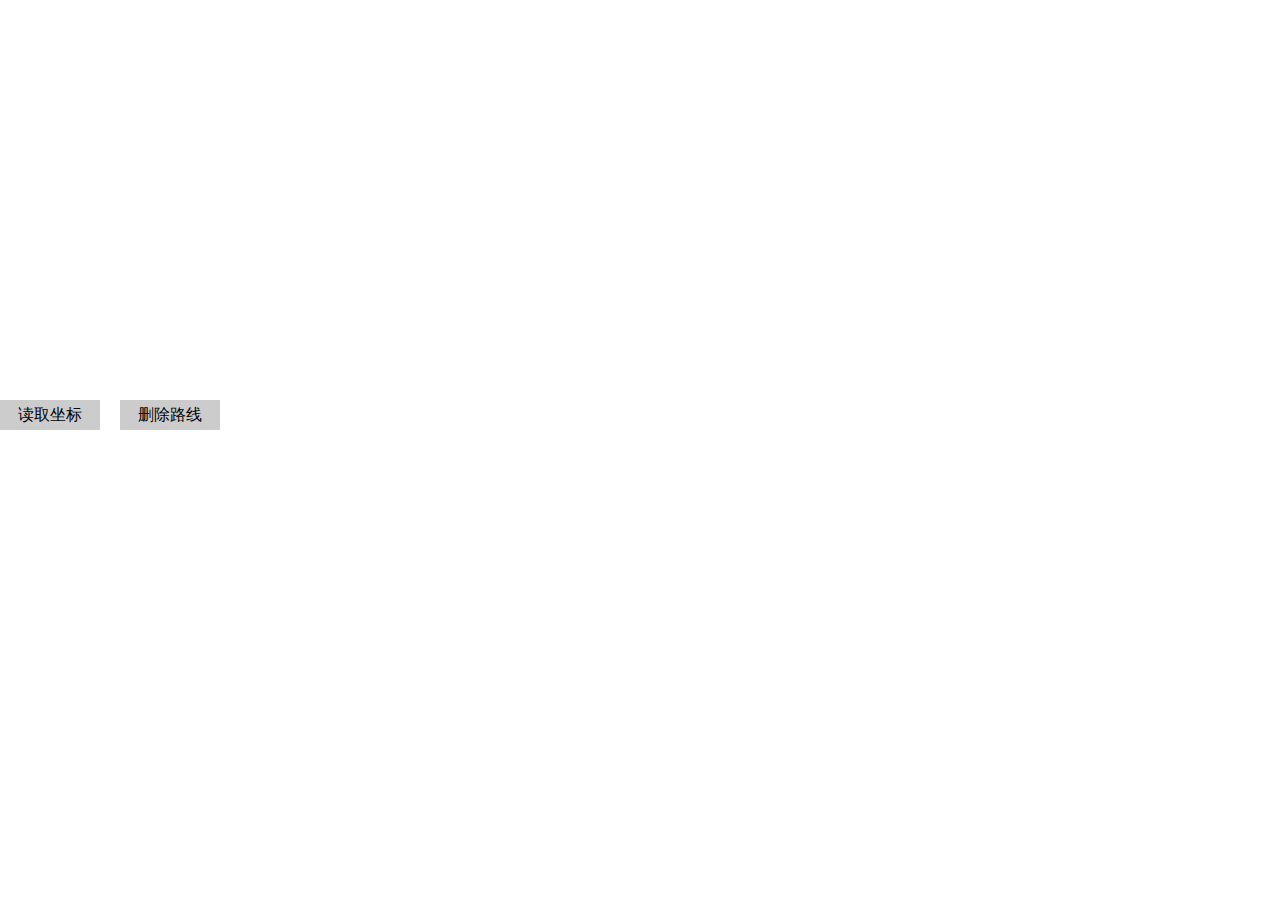
<file: map_main.html>
<!DOCTYPE html>
<html>
  <head>
    <meta name="viewport" content="initial-scale=1.0, user-scalable=no">
    <meta charset="utf-8">
    <title>get map</title>
    <style>
      html, body, #map-canvas {
        height: 100%;
        margin: 0px;
        padding: 0px
      }
    </style>
    <script src="http://maps.google.cn/maps/api/js?v=3.exp&sensor=false"></script>
    <script>
// This example creates an interactive map which constructs a
// polyline based on user clicks. Note that the polyline only appears
// once its path property contains two LatLng coordinates.

var poly;
var map;
var mypath="";

function initialize() {
  var mapOptions = {
    zoom: 16,
    center: new google.maps.LatLng(23.1256372,113.2657384)
  };

  map = new google.maps.Map(document.getElementById('map-canvas'), mapOptions);

  var polyOptions = {
    strokeColor: 'red',
    strokeOpacity:0.6,
    strokeWeight: 3,
    editable:true
  };
  poly = new google.maps.Polyline(polyOptions);
  poly.setMap(map);

  // Add a listener for the click event
  google.maps.event.addListener(map, 'click', addLatLng);
}

/**
 * Handles click events on a map, and adds a new point to the Polyline.
 * @param {google.maps.MouseEvent} event
 */
function addLatLng(event) {

  var path = poly.getPath();

  // Because path is an MVCArray, we can simply append a new coordinate
  // and it will automatically appear.
  path.push(event.latLng);

  // Add a new marker at the new plotted point on the polyline.
  //var marker = new google.maps.Marker({
  //  position: event.latLng,
  //  title: '#' + path.getLength(),
  //  map: map
  //});
   console.log(path);
   //poly.setMap(map);

  var mypathlist=event.latLng.lat()+","+event.latLng.lng()+"/";
  //console.log(mypathlist);
  mypath+=mypathlist;
  //map.panTo(event.latLng);//路线描点设为地图中心
}

function ck(){
  document.getElementById("content").innerHTML=mypath;
}

function removeLine() {
  initialize();//删除路线其实就是重载地图
  mypath="";
}

 google.maps.event.addDomListener(window, 'load', initialize);

    </script>
  </head>
  <body>
    <div id="map-canvas" style="width:800px;height:400px; margin:0 auto;"></div>
    <div onclick="ck()" style="width:100px;height:30px;background:#ccc;float:left;margin-right:20px;text-aline:center;line-height:30px;text-align: center;">读取坐标</div>
    <div onclick="removeLine()" style="width:100px;height:30px;background:#ccc;float:left;text-aline:center;line-height:30px;text-align: center;">删除路线</div>
    <div id="content" style="margin-top:20px;clear:both"></div>
  </body>
</html>
</file>
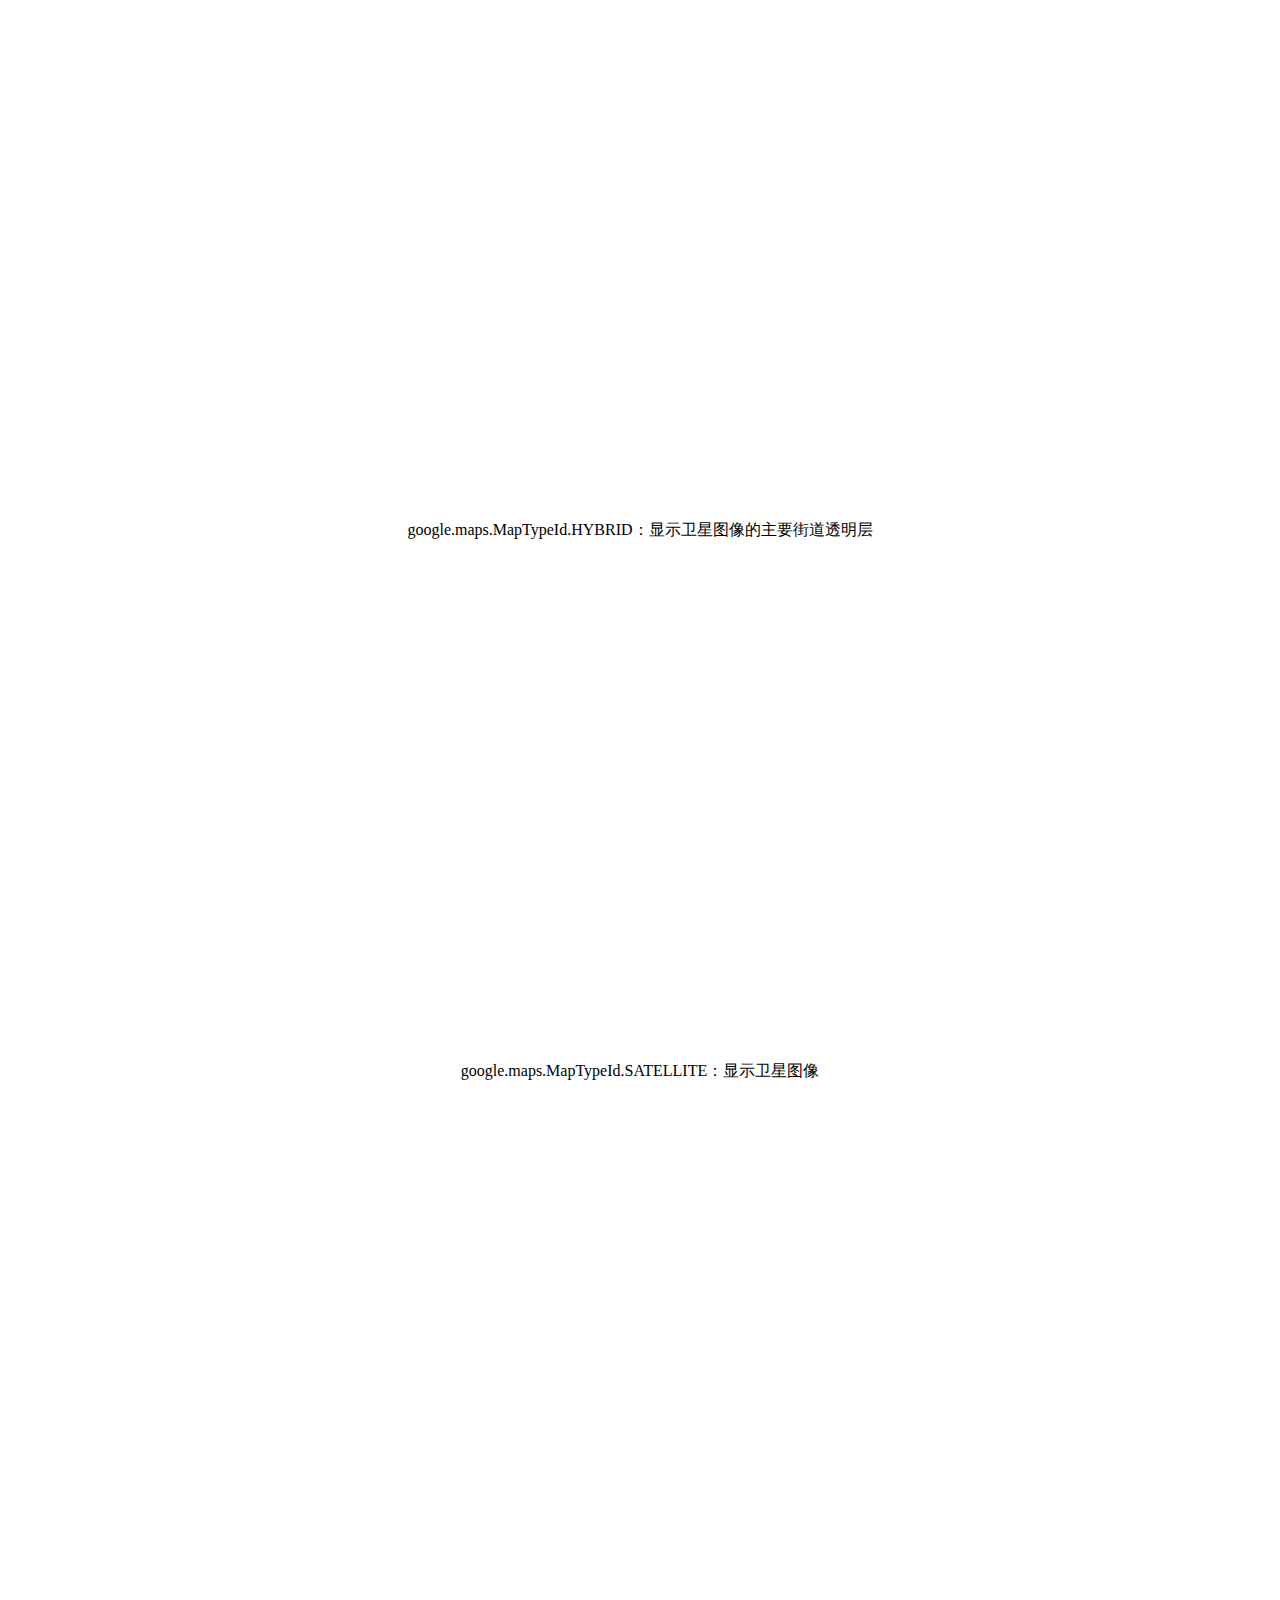
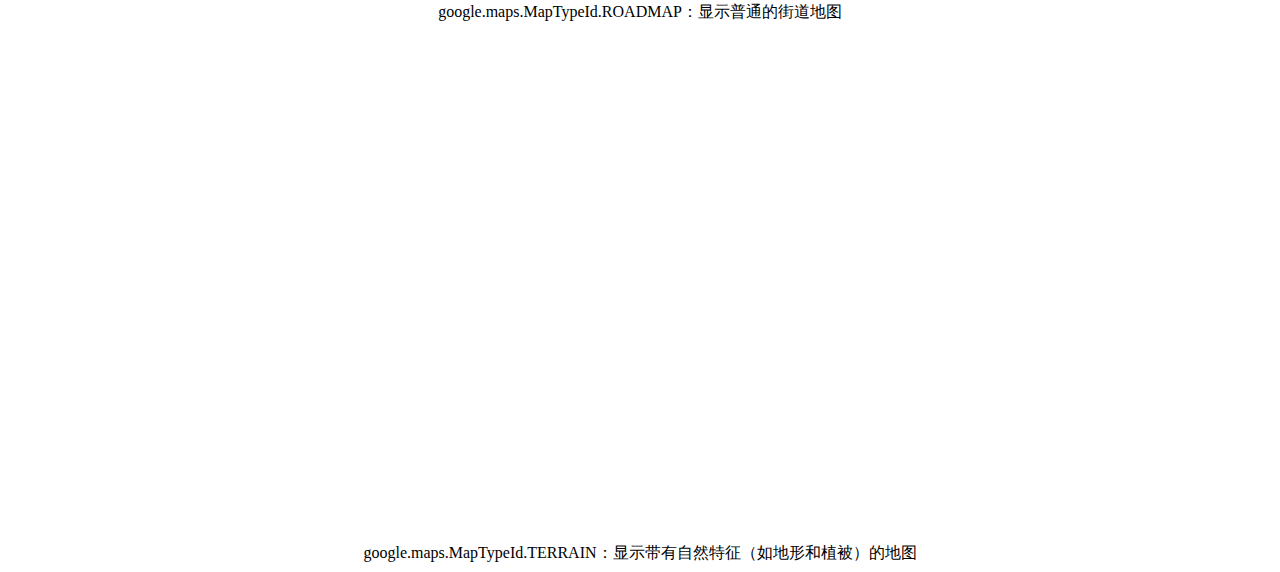
<file: map_test1.html>
<!DOCTYPE html>
<html>
<head>
<title>地图类型</title>
<script src="http://maps.google.cn/maps/api/js?v=3.exp&sensor=false"></script>
<script>
function initialize()
{
  var mapProp = {
    center: new google.maps.LatLng(23.125244965641844,113.25897932052612),
    zoom:7,
    mapTypeId: google.maps.MapTypeId.HYBRID
  };
  var mapProp2 = {
    center: new google.maps.LatLng(23.125244965641844,113.25897932052612),
    zoom:7,
    mapTypeId: google.maps.MapTypeId.SATELLITE
  };
  var mapProp3 = {
    center: new google.maps.LatLng(23.125244965641844,113.25897932052612),
    zoom:12,
    mapTypeId: google.maps.MapTypeId.ROADMAP
  };
  var mapProp4 = {
    center: new google.maps.LatLng(23.125244965641844,113.25897932052612),
    zoom:12,
    mapTypeId: google.maps.MapTypeId.TERRAIN
  };

  var map = new google.maps.Map(document.getElementById("googleMap"),mapProp);
  var map2 = new google.maps.Map(document.getElementById("googleMap2"),mapProp2);
  var map3 = new google.maps.Map(document.getElementById("googleMap3"),mapProp3);
  var map4 = new google.maps.Map(document.getElementById("googleMap4"),mapProp4);
}

function loadScript()
{
  var script = document.createElement("script");
  script.type = "text/javascript";
  script.src = "http://maps.google.cn/maps/api/js?v=3.exp&sensor=false";
  document.body.appendChild(script);
}

//window.onload = loadScript;
google.maps.event.addDomListener(window, 'load', initialize);
</script>
<style type="text/css">
  div.mymap{margin: 10px auto; text-align: center}
  div{text-align: center;}
</style>
</head>

<body>
<div id="googleMap" class="mymap" style="width:500px;height:500px;"></div>
<div>google.maps.MapTypeId.HYBRID：显示卫星图像的主要街道透明层</div>
<div id="googleMap2" class="mymap" style="width:500px;height:500px;"></div>
<div>google.maps.MapTypeId.SATELLITE：显示卫星图像</div>
<div id="googleMap3" class="mymap" style="width:500px;height:500px;"></div>
<div>google.maps.MapTypeId.ROADMAP：显示普通的街道地图</div>
<div id="googleMap4" class="mymap" style="width:500px;height:500px;"></div>
<div>google.maps.MapTypeId.TERRAIN：显示带有自然特征（如地形和植被）的地图</div>

</body>
</html>
</file>
